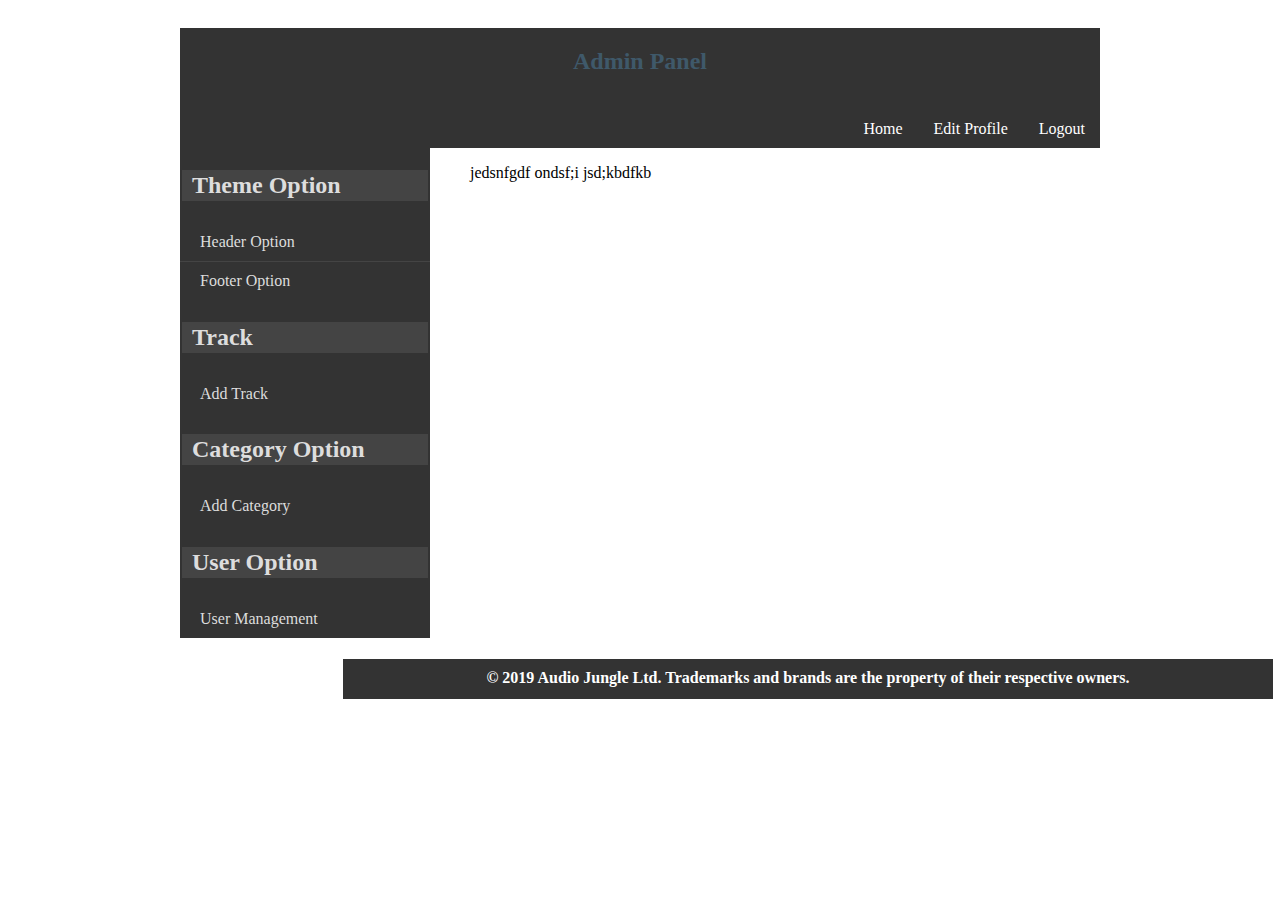
<file: index.html>
<!DOCTYPE html>
<html>
<head>
	<title>Admin Panel</title>
	<link rel="stylesheet" type="text/css" href="style.css">
</head>

<body>
	<div class="main">
		<div class="topadminmenu">
			<h2>Admin Panel</h2>
			<ul>
				<li><a href="index.html">Home</a></li>
				<li><a href="profile.html">Edit Profile</a></li>
				<li><a href="logout.html">Logout</a></li>
			</ul>
		</div>
		<div class="leftadminmenu">
			<div class="sameadminsidebar">
				<h2>Theme Option</h2>
				<ul>
					<li><a href="header.html">Header Option</a></li>
					<li><a href="footer.html">Footer Option</a></li>
				</ul>
			</div>
			<div class="sameadminsidebar">
				<h2>Track</h2>
				<ul>
					<li><a href="addtrack.html">Add Track</a></li>
				</ul>
			</div>
			<div class="sameadminsidebar">
				<h2>Category Option</h2>
				<ul>
					<li><a href="category.html">Add Category</a></li>
				</ul>
			</div>
			<div class="sameadminsidebar">
				<h2>User Option</h2>
				<ul>
					<li><a href="user.html">User Management</a></li>
				</ul>
			</div>
		</div>

		<div class="maincontent">
			<p>jedsnfgdf ondsf;i jsd;kbdfkb</p>
		</div>
	</div>

	<div class="footer">
		<h4>&copy; 2019 Audio Jungle Ltd. Trademarks and brands are the property of their respective owners.</h4>
	</div>
	

</body>
</html>
</file>
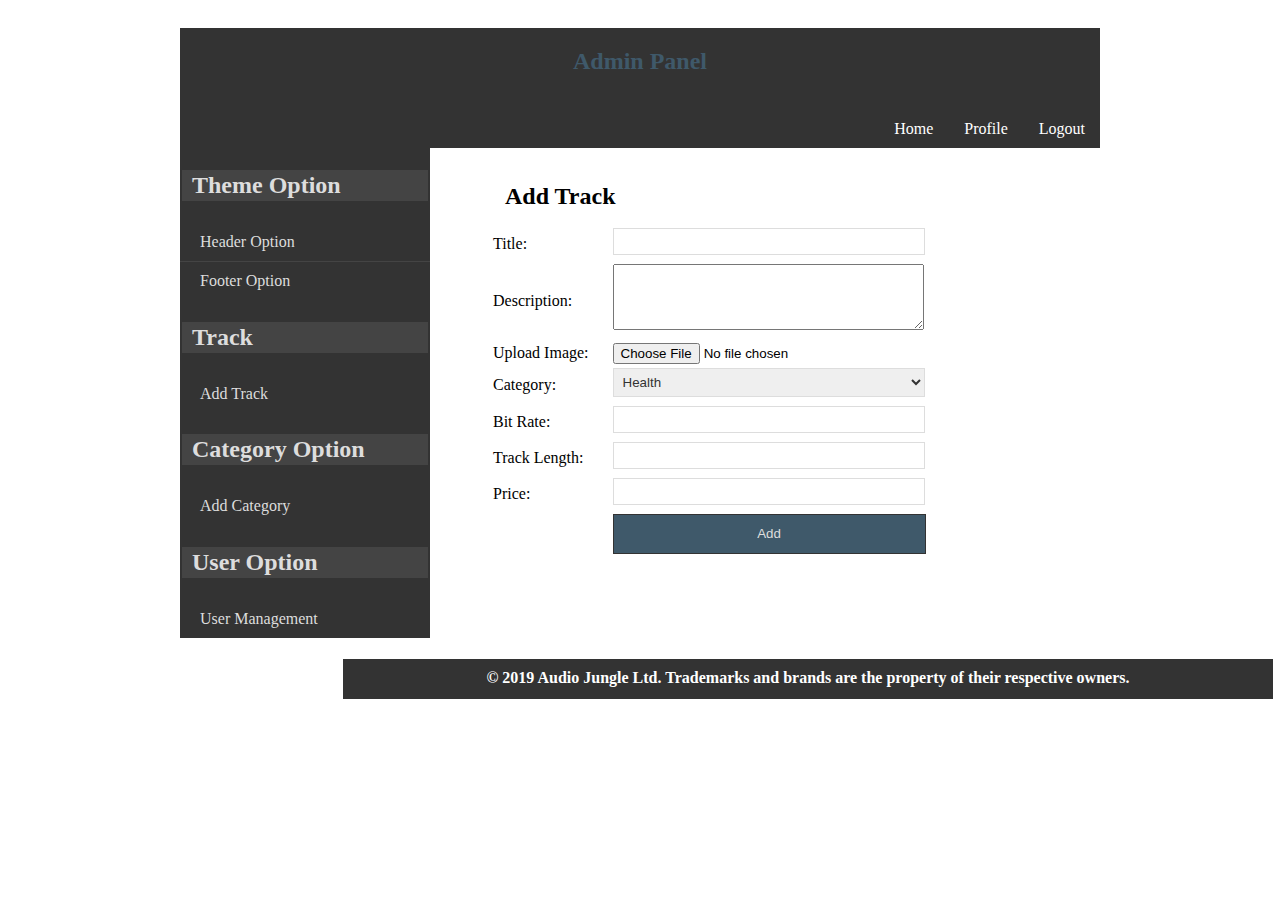
<file: addtrack.html>
<!DOCTYPE html>
<html>
<head>
	<title>Admin Panel || Add Track</title>
	<link rel="stylesheet" type="text/css" href="style.css">
</head>

<body>
	<div class="main">
		<div class="topadminmenu">
			<h2>Admin Panel</h2>
			<ul>
				<li><a href="index.html">Home</a></li>
				<li><a href="profile.html">Profile</a></li>
				<li><a href="logout.html">Logout</a></li>
			</ul>
		</div>
		<div class="leftadminmenu">
			<div class="sameadminsidebar">
				<h2>Theme Option</h2>
				<ul>
					<li><a href="header.html">Header Option</a></li>
					<li><a href="footer.html">Footer Option</a></li>
				</ul>
			</div>
			<div class="sameadminsidebar">
				<h2>Track</h2>
				<ul>
					<li><a href="addtrack.html">Add Track</a></li>
				</ul>
			</div>
			<div class="sameadminsidebar">
				<h2>Category Option</h2>
				<ul>
					<li><a href="category.html">Add Category</a></li>
				</ul>
			</div>
			<div class="sameadminsidebar">
				<h2>User Option</h2>
				<ul>
					<li><a href="user.html">User Management</a></li>
				</ul>
			</div>
		</div>

		<div class="maincontent">
			<div class="content">
				<h2>Add Track</h2>
				<form action="" method="post" enctype="multipart/form-data">
					<table>
						<tr>
							<td>Title: </td>
							<td><input type="text" name="title" placholder="Please enter a title"></td>
						</tr>

						<tr>
							<td>Description: </td>
							<td><textarea></textarea></td>
						</tr>

						<tr>
							<td>Upload Image: </td>
							<td><input type="file" name="image"></td>
						</tr>

						<tr>
							<td>Category: </td>
							<td>
								<select name="category">
									<option value="health">Health</option>
									<option value="sport">Sport</option>
								</select>
							</td>
						</tr>

						<tr>
							<td>Bit Rate: </td>
							<td><input type="text" name="bitrate" placholder="Please enter bit rate"></td>
						</tr>

						<tr>
							<td>Track Length: </td>
							<td><input type="text" name="tracklength" placholder="Please enter track length"></td>
						</tr>

						<tr>
							<td>Price: </td>
							<td><input type="text" name="price" placholder="Please enter price"></td>
						</tr>
						
						<tr>
							<td></td>
							<td><input type="submit" name="submit" value="Add"></td>
						</tr>
					</table>
				</form>

			
			</div>
		</div>
	</div>

	<div class="footer">
		<h4>&copy; 2019 Audio Jungle Ltd. Trademarks and brands are the property of their respective owners.</h4>
	</div>
	

</body>
</html>
</file>
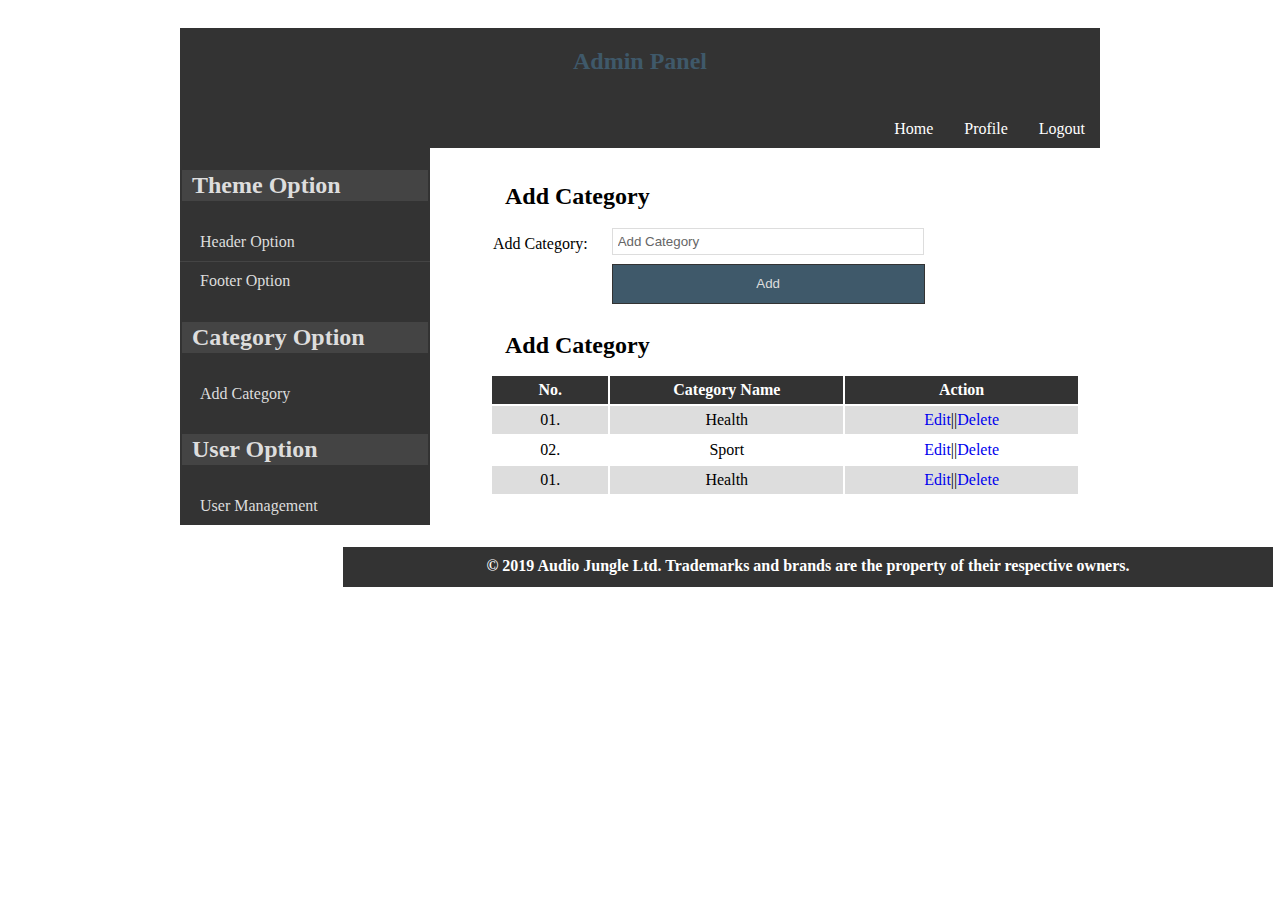
<file: category.html>
<!DOCTYPE html>
<html>
<head>
	<title>Admin Panel || Category Option</title>
	<link rel="stylesheet" type="text/css" href="style.css">
</head>

<body>
	<div class="main">
		<div class="topadminmenu">
			<h2>Admin Panel</h2>
			<ul>
				<li><a href="index.html">Home</a></li>
				<li><a href="profile.html">Profile</a></li>
				<li><a href="logout.html">Logout</a></li>
			</ul>
		</div>
		<div class="leftadminmenu">
			<div class="sameadminsidebar">
				<h2>Theme Option</h2>
				<ul>
					<li><a href="header.html">Header Option</a></li>
					<li><a href="footer.html">Footer Option</a></li>
				</ul>
			</div>
			<div class="sameadminsidebar">
				<h2>Category Option</h2>
				<ul>
					<li><a href="category.html">Add Category</a></li>
				</ul>
			</div>
			<div class="sameadminsidebar">
				<h2>User Option</h2>
				<ul>
					<li><a href="user.html">User Management</a></li>
				</ul>
			</div>
		</div>

		<div class="maincontent">
			<div class="content">
				<h2>Add Category</h2>
				<form action="" method="post">
					<table>
						<tr>
							<td>Add Category: </td>
							<td><input type="text" name="copyright" value="Add Category"></td>
						</tr>
						
						<tr>
							<td></td>
							<td><input type="submit" name="submit" value="Add"></td>
						</tr>
					</table>
				</form>

				<div class="categoryoption">
					<h2>Add Category</h2>
					<table class="sampleTable">
						<tr>
							<th width="20%">No. </th>
							<th width="40%">Category Name</th>
							<th width="40%">Action</th>
						</tr>
						
						<tr>
							<td>01.</td>
							<td>Health</td>
							<td><a href="#">Edit</a>||<a href="#">Delete</a></td>
						</tr>
						<tr>
							<td>02.</td>
							<td>Sport</td>
							<td><a href="#">Edit</a>||<a href="#">Delete</a></td>
						</tr>
						<tr>
							<td>01.</td>
							<td>Health</td>
							<td><a href="#">Edit</a>||<a href="#">Delete</a></td>
						</tr>
					</table>
				</div>
			</div>
		</div>
	</div>

	<div class="footer">
		<h4>&copy; 2019 Audio Jungle Ltd. Trademarks and brands are the property of their respective owners.</h4>
	</div>
	

</body>
</html>
</file>
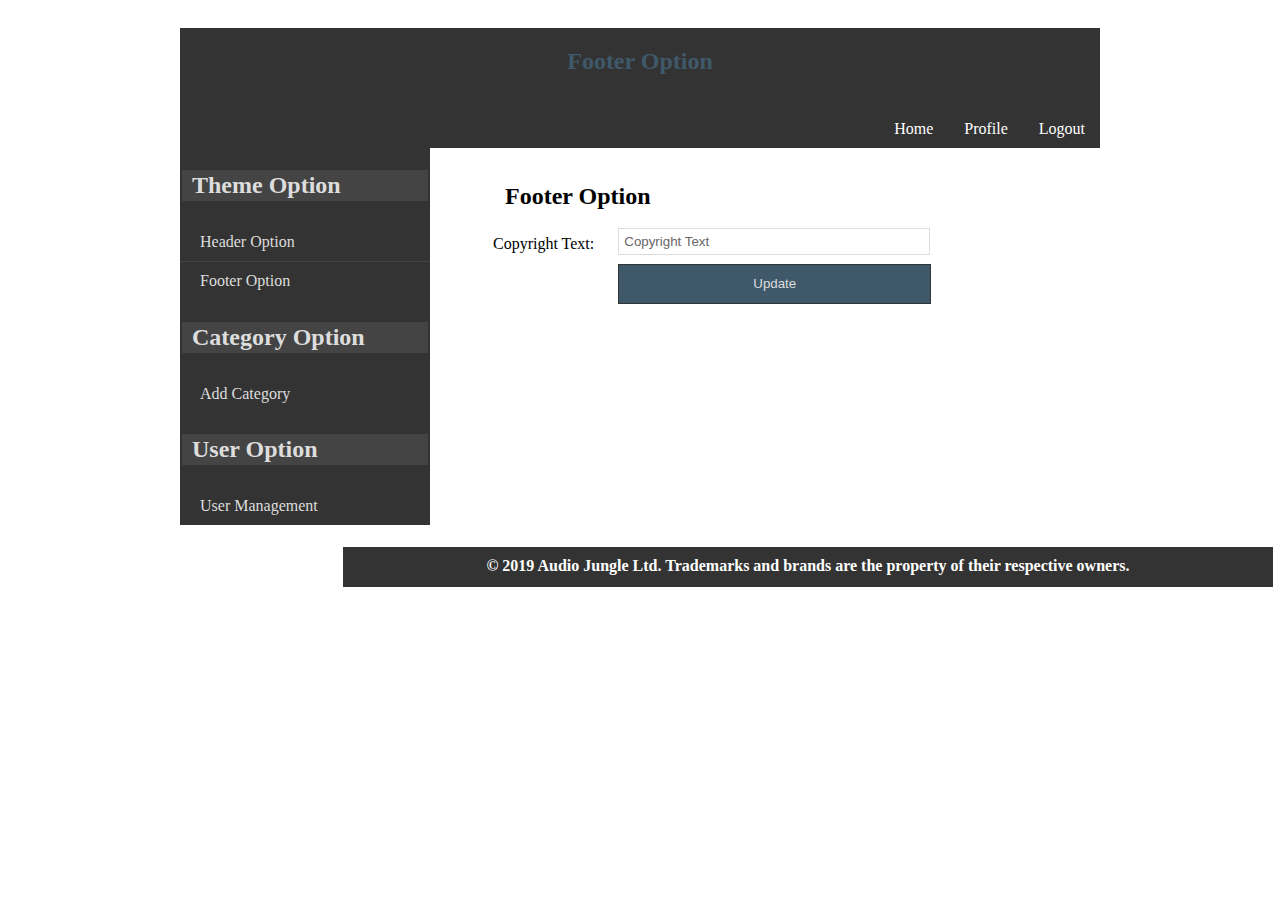
<file: footer.html>
<!DOCTYPE html>
<html>
<head>
	<title>Admin Panel || Footer Option</title>
	<link rel="stylesheet" type="text/css" href="style.css">
</head>

<body>
	<div class="main">
		<div class="topadminmenu">
			<h2>Footer Option</h2>
			<ul>
				<li><a href="index.html">Home</a></li>
				<li><a href="profile.html">Profile</a></li>
				<li><a href="logout.html">Logout</a></li>
			</ul>
		</div>
		<div class="leftadminmenu">
			<div class="sameadminsidebar">
				<h2>Theme Option</h2>
				<ul>
					<li><a href="header.html">Header Option</a></li>
					<li><a href="footer.html">Footer Option</a></li>
				</ul>
			</div>
			<div class="sameadminsidebar">
				<h2>Category Option</h2>
				<ul>
					<li><a href="category.html">Add Category</a></li>
				</ul>
			</div>
			<div class="sameadminsidebar">
				<h2>User Option</h2>
				<ul>
					<li><a href="user.html">User Management</a></li>
				</ul>
			</div>
		</div>

		<div class="maincontent">
			<div class="content">
				<h2>Footer Option</h2>
				<form action="" method="post">
					<table>
						<tr>
							<td>Copyright Text: </td>
							<td><input type="text" name="copyright" value="Copyright Text"></td>
						</tr>
						
						<tr>
							<td></td>
							<td><input type="submit" name="submit" value="Update"></td>
						</tr>
					</table>
				</form>
			</div>
		</div>
	</div>

	<div class="footer">
		<h4>&copy; 2019 Audio Jungle Ltd. Trademarks and brands are the property of their respective owners.</h4>
	</div>
	

</body>
</html>
</file>
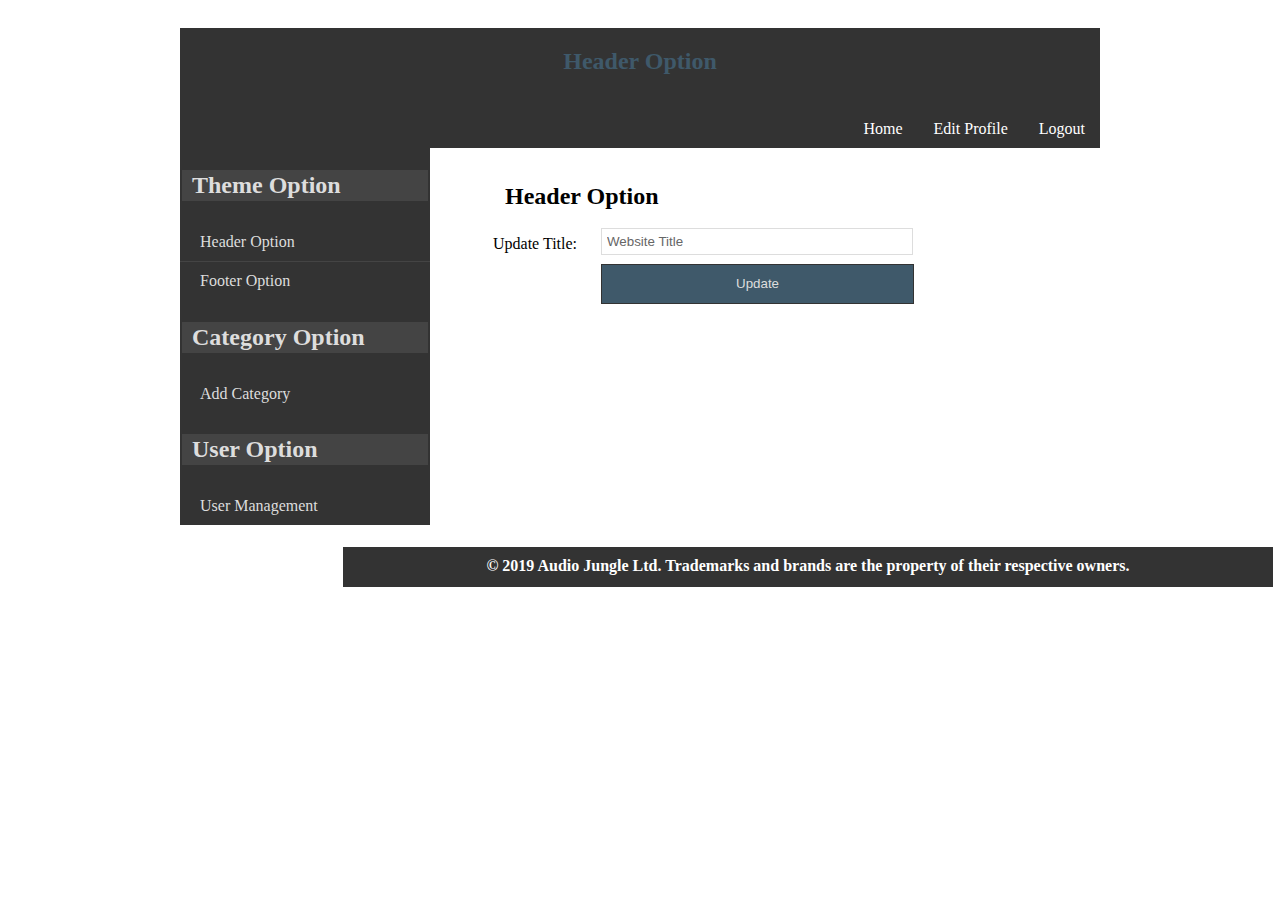
<file: header.html>
<!DOCTYPE html>
<html>
<head>
	<title>Admin Panel || Profile</title>
	<link rel="stylesheet" type="text/css" href="style.css">
</head>

<body>
	<div class="main">
		<div class="topadminmenu">
			<h2>Header Option</h2>
			<ul>
				<li><a href="index.html">Home</a></li>
				<li><a href="profile.html">Edit Profile</a></li>
				<li><a href="logout.html">Logout</a></li>
			</ul>
		</div>
		<div class="leftadminmenu">
			<div class="sameadminsidebar">
				<h2>Theme Option</h2>
				<ul>
					<li><a href="Header.html">Header Option</a></li>
					<li><a href="footer.html">Footer Option</a></li>
				</ul>
			</div>
			<div class="sameadminsidebar">
				<h2>Category Option</h2>
				<ul>
					<li><a href="category.html">Add Category</a></li>
				</ul>
			</div>
			<div class="sameadminsidebar">
				<h2>User Option</h2>
				<ul>
					<li><a href="user.html">User Management</a></li>
				</ul>
			</div>
		</div>

		<div class="maincontent">
			<div class="content">
				<h2>Header Option</h2>
				<form action="" method="post">
					<table>
						<tr>
							<td>Update Title: </td>
							<td><input type="text" name="title" value="Website Title"></td>
						</tr>
						
						<tr>
							<td></td>
							<td><input type="submit" name="submit" value="Update"></td>
						</tr>
					</table>
				</form>
			</div>
		</div>
	</div>

	<div class="footer">
		<h4>&copy; 2019 Audio Jungle Ltd. Trademarks and brands are the property of their respective owners.</h4>
	</div>
	

</body>
</html>
</file>
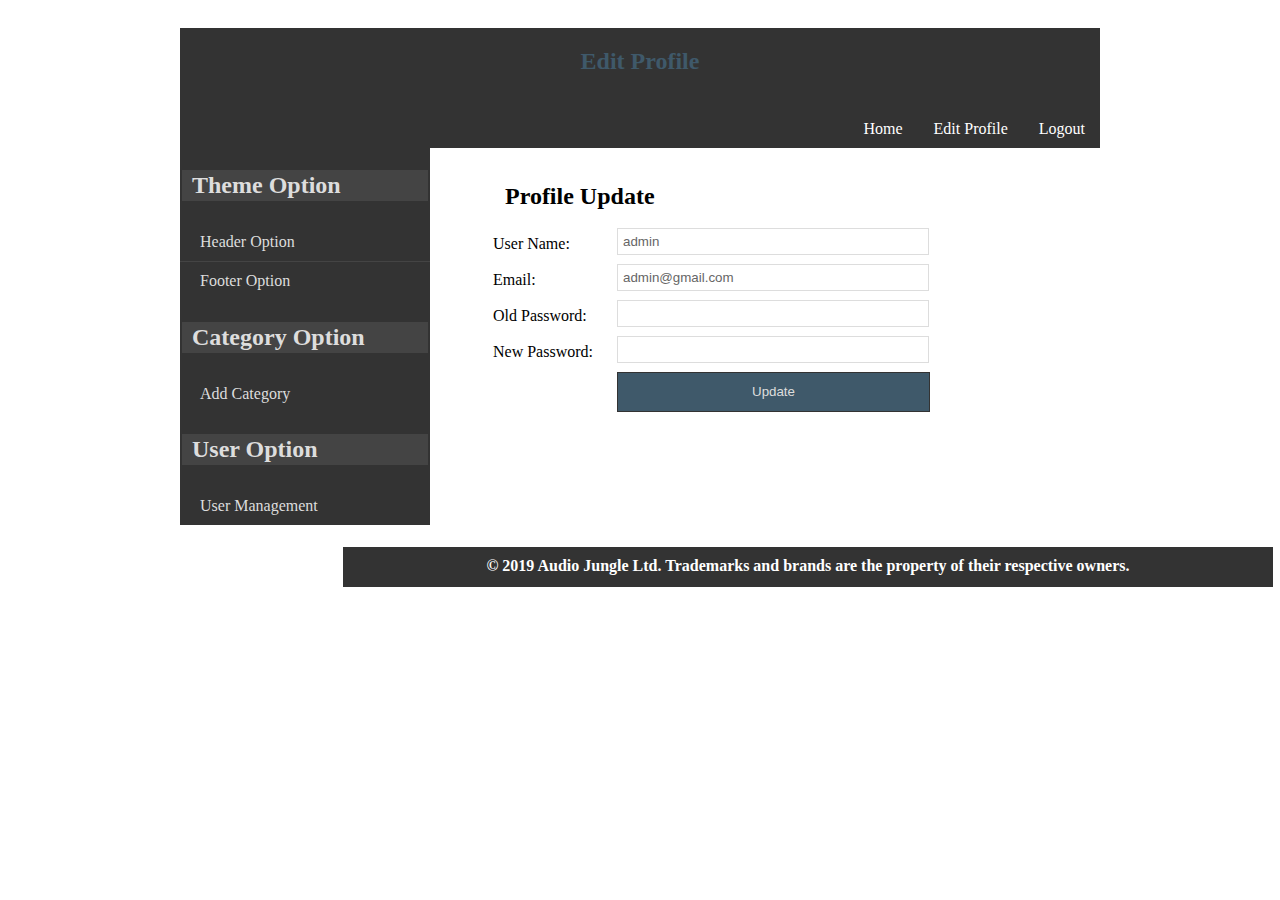
<file: profile.html>
<!DOCTYPE html>
<html>
<head>
	<title>Admin Panel || Profile</title>
	<link rel="stylesheet" type="text/css" href="style.css">
</head>

<body>
	<div class="main">
		<div class="topadminmenu">
			<h2>Edit Profile</h2>
			<ul>
				<li><a href="index.html">Home</a></li>
				<li><a href="profile.html">Edit Profile</a></li>
				<li><a href="logout.html">Logout</a></li>
			</ul>
		</div>
		<div class="leftadminmenu">
			<div class="sameadminsidebar">
				<h2>Theme Option</h2>
				<ul>
					<li><a href="header.html">Header Option</a></li>
					<li><a href="footer.html">Footer Option</a></li>
				</ul>
			</div>
			<div class="sameadminsidebar">
				<h2>Category Option</h2>
				<ul>
					<li><a href="category.html">Add Category</a></li>
				</ul>
			</div>
			<div class="sameadminsidebar">
				<h2>User Option</h2>
				<ul>
					<li><a href="user.html">User Management</a></li>
				</ul>
			</div>
		</div>

		<div class="maincontent">
			<div class="content">
				<h2>Profile Update</h2>
				<form action="" method="post">
					<table>
						<tr>
							<td>User Name: </td>
							<td><input type="text" name="username" value="admin"></td>
						</tr>
						<tr>
							<td>Email: </td>
							<td><input type="text" name="email" value="admin@gmail.com"></td>
						</tr>
						<tr>
							<td>Old Password: </td>
							<td><input type="password" name="oldpassword" ></td>
						</tr>
						<tr>
							<td>New Password: </td>
							<td><input type="password" name="newpassword" ></td>
						</tr>
						<tr>
							<td></td>
							<td><input type="submit" name="submit" value="Update"></td>
						</tr>
					</table>
				</form>
			</div>
		</div>
	</div>

	<div class="footer">
		<h4>&copy; 2019 Audio Jungle Ltd. Trademarks and brands are the property of their respective owners.</h4>
	</div>
	

</body>
</html>
</file>
<file: style.css>
.main{
	width: 920px;
	margin: 0 auto;
	overflow: hidden;
}

.topadminmenu{background: #333;height: 120px;}
.topadminmenu h2{text-align: center;color: #3F596A;padding: 20px;}
.topadminmenu ul{margin: 0;padding: 0;list-style: none;float: right;}
.topadminmenu ul li{display: block;float: left;}
.topadminmenu ul li a{
	color: white;
	display: block;
	text-decoration: none;
	padding: 5px 15px;
	margin-left: 1px;
	}
.topadminmenu ul li a:hover{color: #3F596A}


.leftadminmenu{background: #333; width: 250px;margin-right: 20px;float: left;}
.sameadminsidebar{}
.sameadminsidebar h2{
	background: #444;
	border: 2px solid #333;
	color: #ddd;
	padding: 2px 10px;
}
.sameadminsidebar ul{
	margin: 0;
	padding: 0;
	list-style: none;
}
.sameadminsidebar ul li{
	border-bottom: 1px solid #444;
	color: #ddd;
	padding: 5px 10px;
}
.sameadminsidebar ul li:last-child{
	border-bottom: 0px solid #444;
	color: #ddd;
	padding: 5px 10px;
}
.sameadminsidebar ul li a{
	color: #ddd;
	display: block;
	text-decoration: none;
	padding: 5px 10px;
	
}
.sameadminsidebar ul li a:hover{color: #3F596A}

.maincontent{width: 630px;float: right;}
.content{padding: 20px;}
.content h2{ margin: 10px; padding: 5px; }
.footer{background: #333;height: 40px;width: 930px;margin-left: 26.5%}
.footer h4{padding: 10px;color:#fff;text-align: center;}

input[type="text"], input[type="email"], input[type="password"]{
	border: 1px solid #ddd;
	color: #666;
	margin-bottom: 5px;
	margin-left: 20px;
	padding: 5px;
	width: 300px; 
}
input[type="file"]{
	margin-left: 20px;
}
input[type="submit"]{
	background: #3F596A;
	margin-left: 20px;
	border: 1px solid #333;
	color: #ddd;
	padding: 2px 10px;
	width: 313px;
	height: 40px;
}
select{
	border: 1px solid #ddd;
	color: #333;
	margin-bottom: 5px;
	margin-left: 20px;
	padding: 5px;
	width: 312px;
}
.content textarea{margin-left: 20px;margin-bottom: 5px;width: 305px;height: 60px;}
.categoryoption{margin-top: 20px;}
.categoryoption h2{margin: 10px; padding: 5px;}
.sampleTable{width: 100%}
.sampleTable a{text-decoration: none}
.sampleTable th{text-align: center; background: #333;color: #fff;padding: 5px}
.sampleTable td{text-align: center; padding: 5px;}
.sampleTable tr:nth-child(2n+1){}
.sampleTable tr:nth-child(2n){background: #ddd}
</file>
